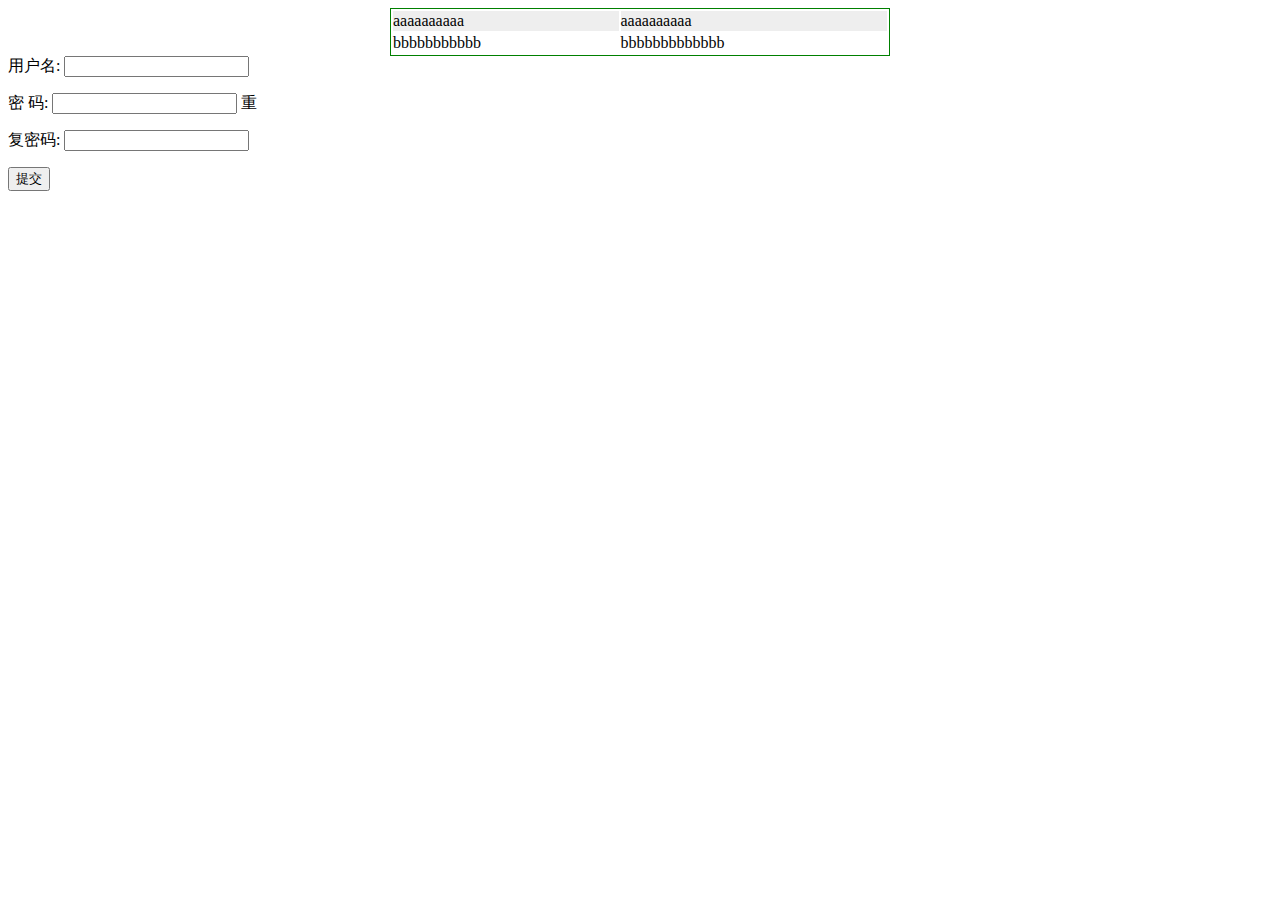
<file: index.html>
<!DOCTYPE html>
<html>
<head>
    <meta charset="utf-8">
    <meta name="viewport" content="initial-scale=1.0, maximum-scale=1.0, user-scalable=no" />
    <title>hello world</title>
    <link rel="stylesheet" href="css/table.css" />
    <link rel="stylesheet" href="css/dialog.css" />
</head>
<body>
	  <table>
	     <tr><td>aaaaaaaaaa</td><td>aaaaaaaaaa</td></tr>
	     <tr><td>bbbbbbbbbbb</td><td>bbbbbbbbbbbbb</td></tr>
	  </table>
	  
	  
	  <form> 
	  	 <label for="username">用户名:</label>
	  	 <input type="text" name="username" id="username"/>
	  	<label for="password">密&nbsp;码:</label>
	  	<input type="password" name="password" id="password"/>
	  	<label for="password">重复密码:</label>
	  	<input type="password" name="password1" id="password1"/>
	  	<input type="button" value="提交" class="submit"/>
	  </form>
	  <script type="text/javascript" src="js/jquery-2.1.3.min.js" ></script>
	  <script type="text/javascript" src="js/table.js" ></script>
	 
	  <script type="text/javascript" src="js/jQuery.rDialog.js" ></script>
	  <!--<script type="text/javascript" src="js/jquery.dialog.js" ></script>-->
</body>
</html>
</file>
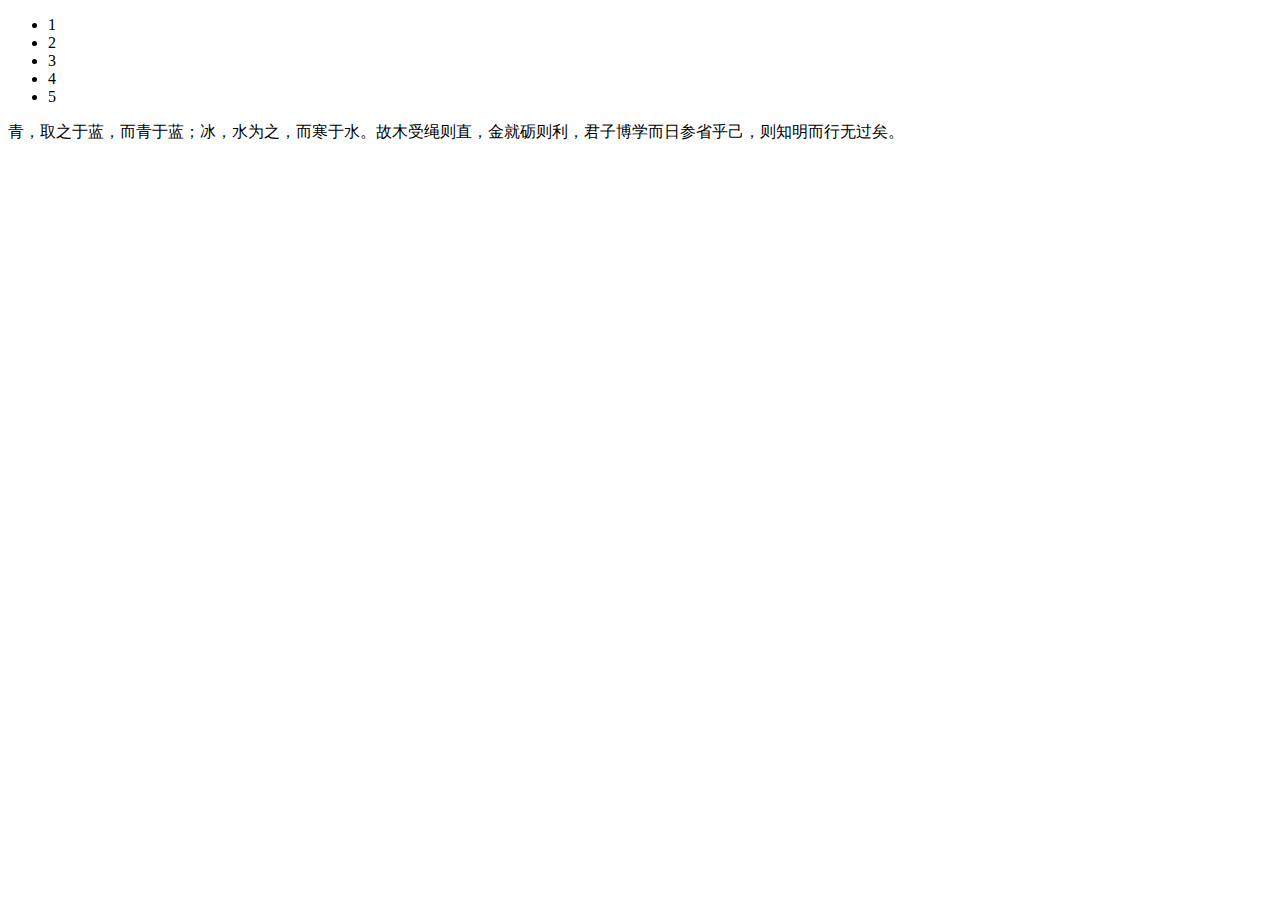
<file: justify.html>
<!DOCTYPE html>
<html>
	<head>
		<meta charset="utf-8">
		<meta name="viewport" content="initial-scale=1.0, maximum-scale=1.0, user-scalable=no" />
		<title></title>
		<link rel="stylesheet" href="css/justify.css" />
	</head>
	<body>
		<div>
			<ul class="nav-links">
				<li>1</li>
				<li>2</li>
				<li>3</li>
				<li>4</li>
				<li>5</li>
			</ul>
		</div>
		<div class="overlay">
    <section class="modal">
        <div class="modal-bd">
            <p>青，取之于蓝，而青于蓝；冰，水为之，而寒于水。故木受绳则直，金就砺则利，君子博学而日参省乎己，则知明而行无过矣。</p>
        </div>
    </section>      
         </div>
		
	</body>
</html>
</file>
<file: css/table.css>
table,tr,td{
	padding:0;
	margin:0;
}
table{
	margin:0 auto;
	width:500px;
	border:1px solid green;
}
tr{
	height:20px;	
}
.b-d{
	font-size: 20px;
}
form{
	width:260px;
}
form input{
	margin-bottom: 1rem;
}
</file>
<file: css/dialog.css>
@charset "utf-8";

/* dialog
-----------------------------------------------*/
.rDialog{ position:fixed; _position:absolute;}
.rDialog-wrap{ position:relative; background:#fff; background-clip:padding-box; -moz-border-radius:3px; -webkit-border-radius:3px; border-radius:3px;}
.rDialog-close{ display:block; position:absolute; right:0; top:0; z-index:1; width:36px; height:36px; background:url(icon-close.png) 13px 13px no-repeat; text-indent:-9999em; overflow:hidden;}
.rDialog-header{ height:36px; padding:0 15px; font-size:14px; line-height:36px; background:#f0f0f0;}
.rDialog-content{ padding:20px 15px; font-size:14px; overflow:hidden;}
.rDialog-content p{ text-align: center;}
.rDialog-footer{ text-align:center; padding-bottom: 15px;}
.rDialog-footer a{ border:solid 1px #4eaccc;display:inline-block;width:127px;width:127px; text-align: center; height:32px; line-height:32px; font-size:14px; -moz-border-radius:3px; -webkit-border-radius:3px; border-radius:3px;}
.rDialog-footer a:link, .rDialog-footer a:visited, .rDialog-footer a:hover{ color:#fff; text-decoration:none;}
.rDialog-footer a:last-of-type{ margin-left: 15px;}
.rDialog-footer a:first-of-type{ margin-left: 0;}
.rDialog-ok{ background:#4eaccc;}
.rDialog-ok:hover{ background:#45a4c5;}
.rDialog-footer a.rDialog-cancel{ color:#4eaccc;}
.rDialog-footer a.rDialog-cancel:hover{border:solid 1px #45a4c5;color:#45a4c5;}
.rDialog-mask{ position:fixed; _position:absolute; left:0; top:0; width:100%; height:100%; background:#000; filter:alpha(opacity=30); opacity:.3;}
.rDialog-content input{ margin:10px 0 0 0;}
.item-info{height: 35px;line-height: 35px;width: 100%;}
/*.rDialog-ok{ background:#fc6710;}*/
/*.rDialog-ok:hover{ background:#f05b02;}*/
/*.rDialog-cancel{ background:#4eaccc;}*/
/*.rDialog-cancel:hover{ background:#3C94B3;}*/
.rDialog-content input{margin:0;}
.rDialog-content input[type=text],
.rDialog-content input[type=password]{padding:5px 0 5px 5px;}
.item-info input[type=text] ,
.item-info input[type=password] ,
.item-info textarea,
.item-info select {width:100%; float: left; font-size: 12px;}
.font-fc { color: #fc6710;}
</file>
<file: css/justify.css>
/*// flex center
// display:flex
%display-flex,%flex-display {
    @include display-flex;
}

@mixin flex-center($direction: both) {
    @extend %display-flex;
    @if $direction == both {
        @include justify-content(center);
        @include align-items(center);
    }
    @else if $direction == x {
        @include justify-content(center);
    }
    @else if $direction == y {
        @include align-items(center);
    }
}

.overlay{
    z-index: 980;
    position: absolute;
    top: 120px;
    right: 0;
    bottom: 0;
    left: 0;
   
    @include flex-center; // overlay调用
}
.modal{
    background-color: #eee;
    border-radius: 5px;
    margin: 0 10px;
    overflow: hidden;

    .modal-bd{
        padding: 15px;
    }
}*/
</file>
